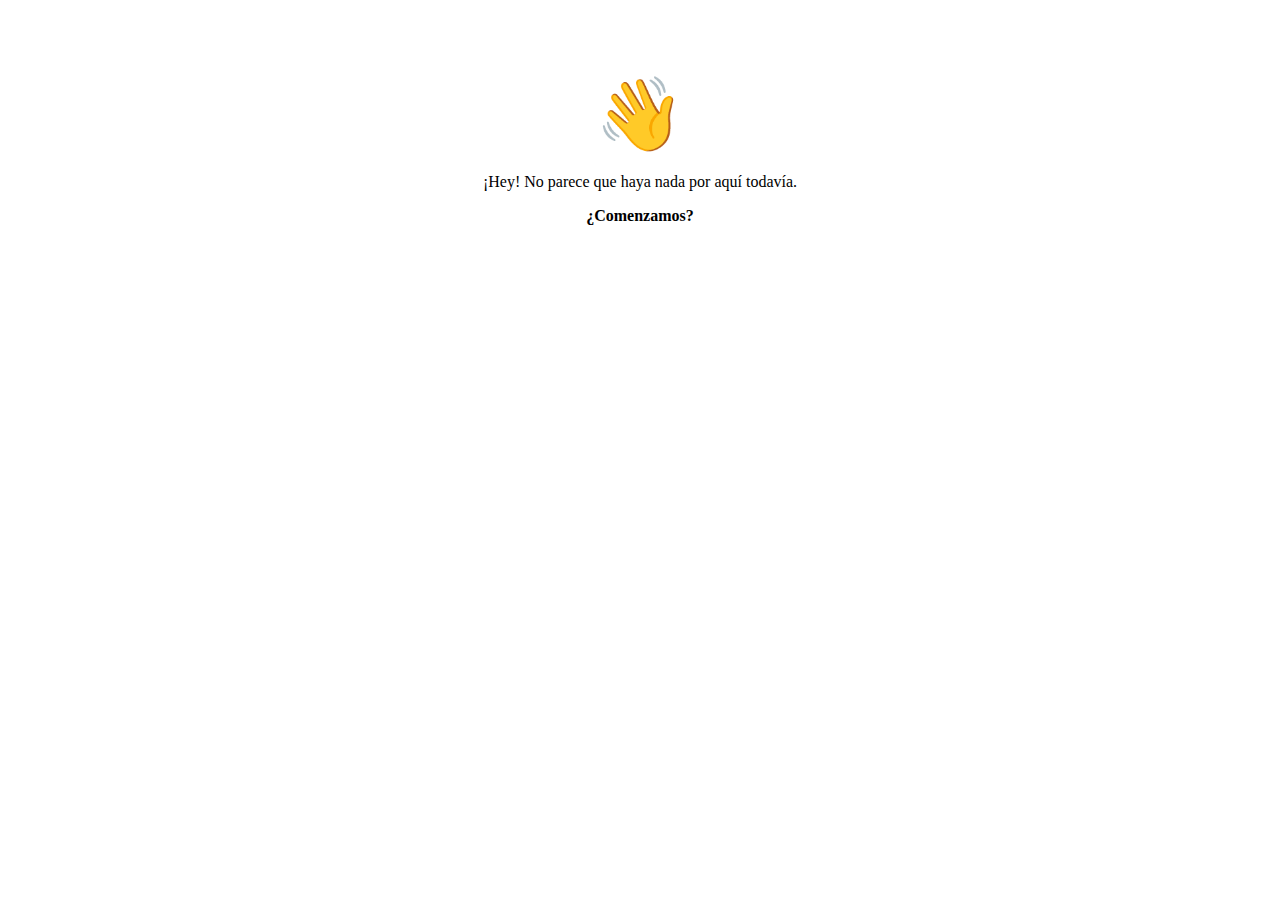
<file: src/main/resources/templates/index.html>
<!DOCTYPE html SYSTEM "http://www.thymeleaf.org/dtd/xhtml1-strict-thymeleaf-4.dtd">
<html xmlns="http://www.w3.org/1999/xhtml"
	xmlns:th="http://www.thymeleaf.org">
<head th:include="fragments/structure :: head" />
<body>

	<header th:replace="fragments/widgets :: header"></header>

	<div id="container">
		<div th:if="${posts}" class="timeline grid" th:include="fragments/widgets :: timeline" 
			data-masonry='{ "itemSelector": ".card", "gutter": 8, "horizontalOrder": true }'></div>
		<div th:unless="${posts}" style="text-align: center;">
			<p style="font-size: 72px; margin-bottom: 16px;">👋</p>
			<p>¡Hey! No parece que haya nada por aquí todavía.</p>
			<p style="font-weight: bold;">¿Comenzamos?</p>
		</div>
	</div>

</body>
</html>
</file>
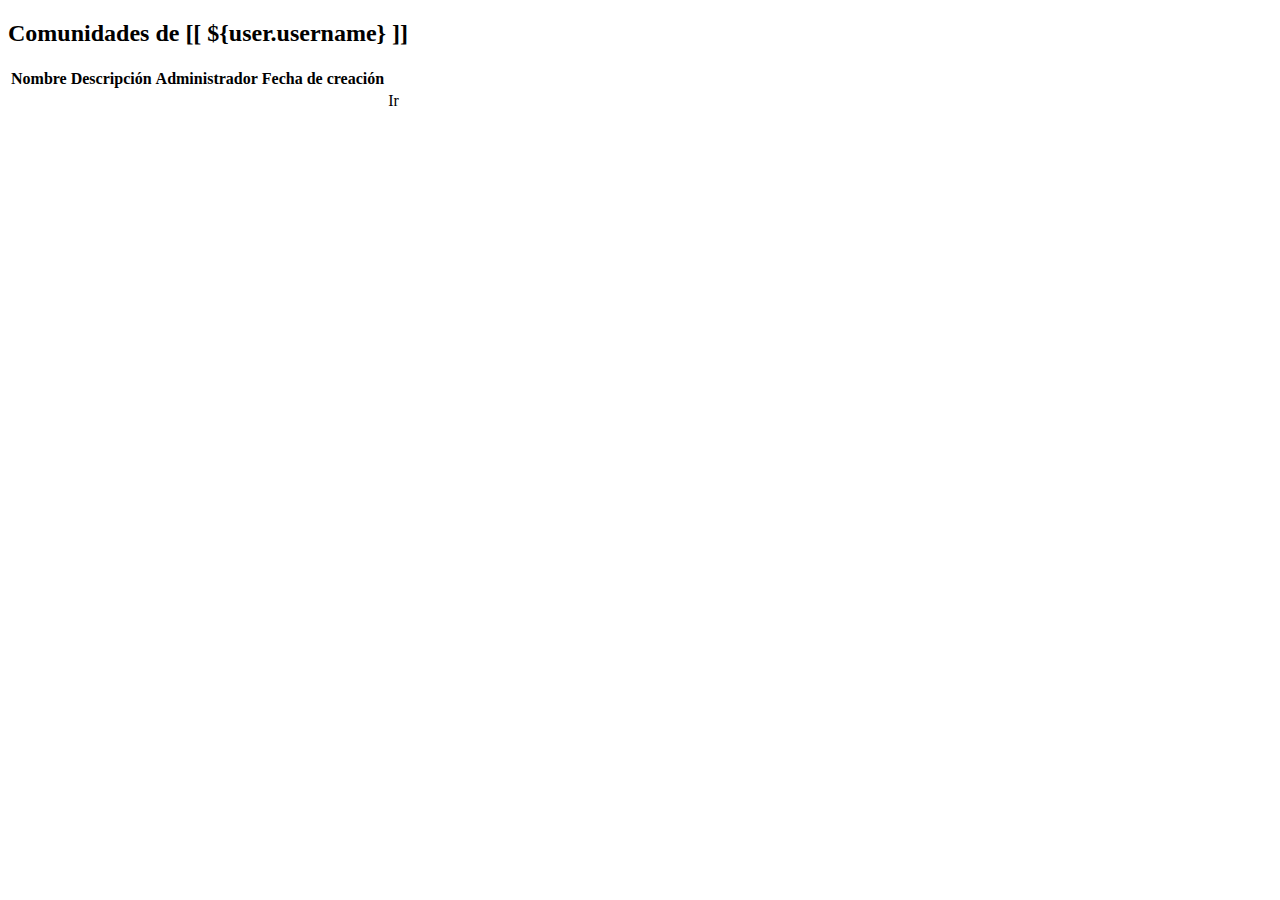
<file: src/main/resources/templates/communitiesList.html>
<!DOCTYPE html SYSTEM "http://www.thymeleaf.org/dtd/xhtml1-strict-thymeleaf-4.dtd">
<html xmlns="http://www.w3.org/1999/xhtml"
	xmlns:th="http://www.thymeleaf.org">
<head th:include="fragments/structure :: head" />
<body>

	<header th:replace="fragments/widgets :: header"></header>

	<div id="container">

		<h2>Comunidades de [[ ${user.username} ]]</h2>
	
		<table>
    		<thead>
    		<tr>
        		<th>Nombre</th>
        		<th>Descripción</th>
        		<th>Administrador</th>
        		<th>Fecha de creación</th>
    		</tr>
    		</thead>
    		<tbody>
    			<tr th:each="var : ${communities}">
        		<td th:text="${var.name}"></td>
        		<td th:text="${var.comm_description}"></td>
        		<td th:text="${var.admin_user.username}"></td>
        		<td th:text="${var.creation_date}"></td>
        		<td>
                    <a class="btn btn-warning" th:href="@{/community/@} + ${var.id}">Ir <i
                            class="fa fa-edit"></i></a>
                </td>
    		</tr>
    		</tbody>
		</table>
	</div>
	
</body>
</html>
</file>
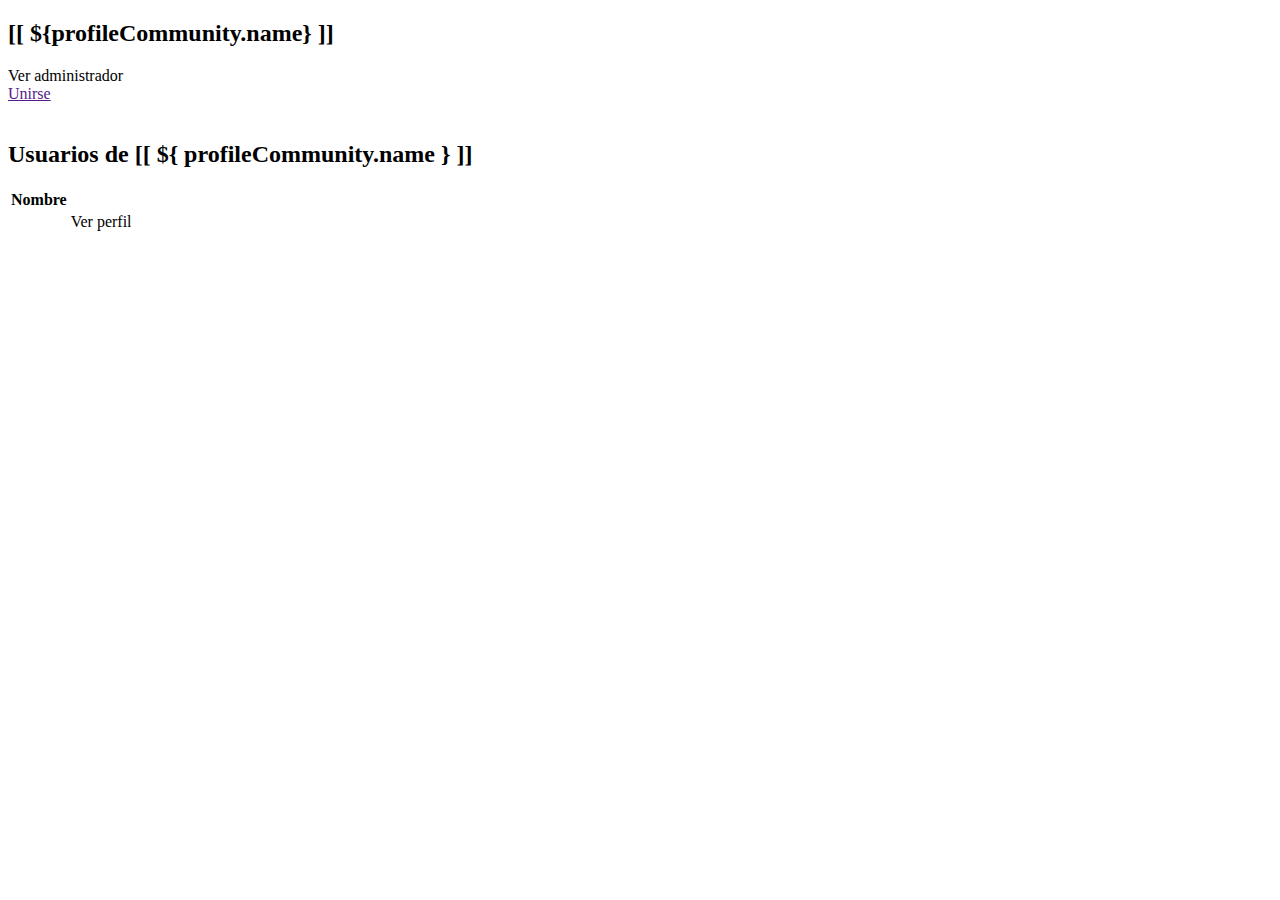
<file: src/main/resources/templates/community.html>
<!DOCTYPE html SYSTEM "http://www.thymeleaf.org/dtd/xhtml1-strict-thymeleaf-4.dtd">
<html xmlns="http://www.w3.org/1999/xhtml"
	xmlns:th="http://www.thymeleaf.org">
<head th:include="fragments/structure :: head" />
<body>

	<header th:replace="fragments/widgets :: header"></header>

	<div id="container">	

		<h2>[[ ${profileCommunity.name} ]]</h2>
		<p th:if="${ profileCommunity.comm_description }" th:text="${ profileCommunity.comm_description }"></p>
		
		<a th:href="@{/@} + ${admin}" >Ver administrador</a>
		<br>
		<a href=>Unirse</a>
		<br>
		<br>
		<div class="timeline grid" th:include="fragments/widgets :: timeline" 
		data-masonry='{ "itemSelector": ".card", "gutter": 8, "horizontalOrder": true}'></div>
		
		<h2>Usuarios de [[ ${ profileCommunity.name } ]]</h2>
	
		<table class="table" id="tableImport">
    		<thead>
    		<tr>
        		<th>Nombre</th>
    		</tr>
    		</thead>
    		<tbody>
    			<tr th:each="var : ${usersComm}">

        		<td th:text="${var.username}"></td>
        		<td>
                    <a class="btn btn-warning" th:href="@{/@} + ${var.username}">Ver perfil <i
                            class="fa fa-edit"></i></a>
                </td>
    		</tr>
    		</tbody>
		</table>
	</div>
	
</body>
</html>
</file>
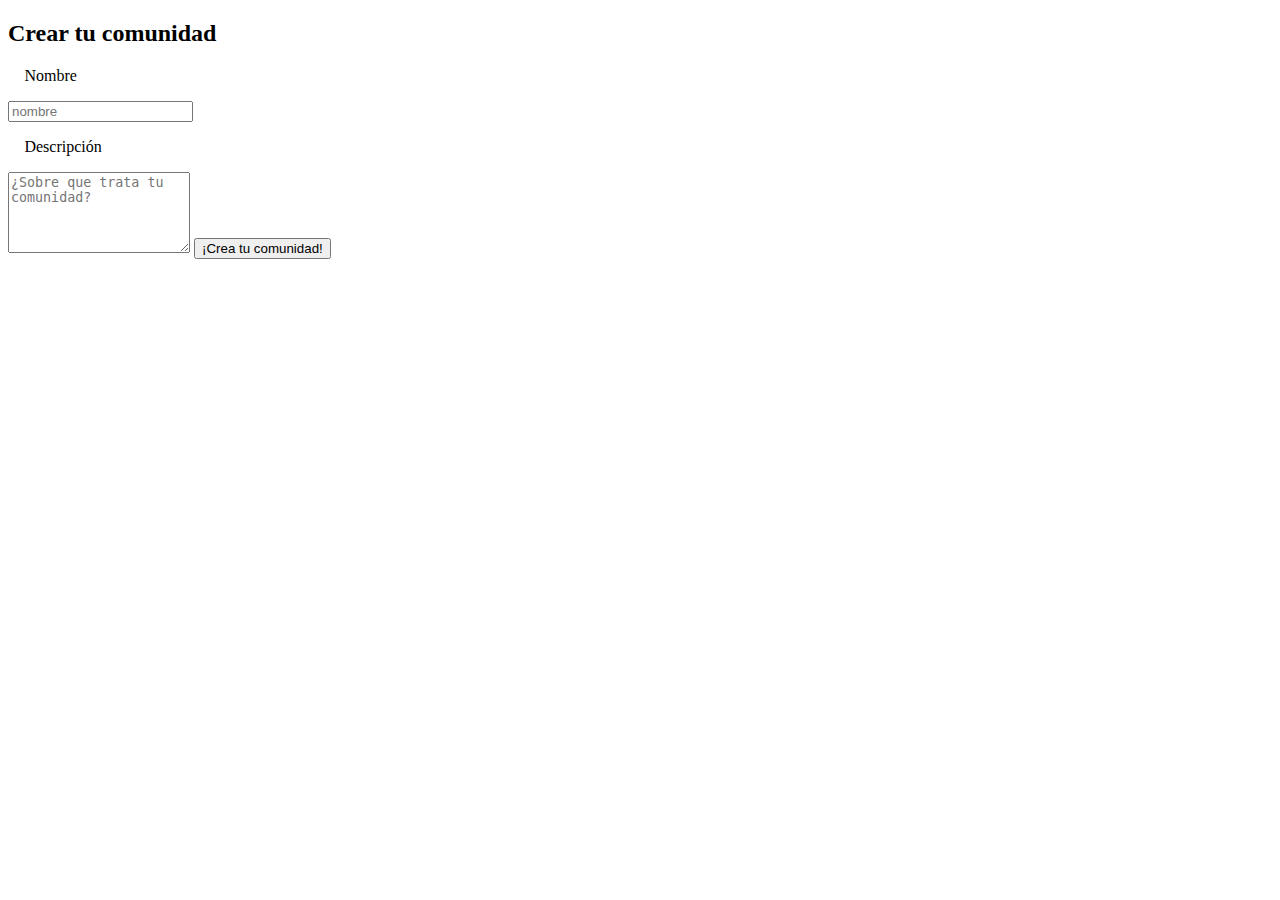
<file: src/main/resources/templates/create.html>
<!DOCTYPE html SYSTEM "http://www.thymeleaf.org/dtd/xhtml1-strict-thymeleaf-4.dtd">
<html xmlns="http://www.w3.org/1999/xhtml"
	xmlns:th="http://www.thymeleaf.org">
<head th:include="fragments/structure :: head" />
<body>

	<header th:replace="fragments/widgets :: header"></header>
	<div id="container">
		<h2>Crear tu comunidad</h2>
		<form action="/create" method="post">
		<input type="hidden" th:name="${_csrf.parameterName}" th:value="${_csrf.token}"/>
			<p class="required"> Nombre</p>
			<input type="text" name="name" placeholder="nombre" required />
			<p class="required"> Descripción</p>
			<textarea name="comm_description" rows=5 placeholder="¿Sobre que trata tu comunidad?" required></textarea>
			<input type="submit" value="¡Crea tu comunidad!" />
		</form>
	</div>
</body>
</html>
</file>
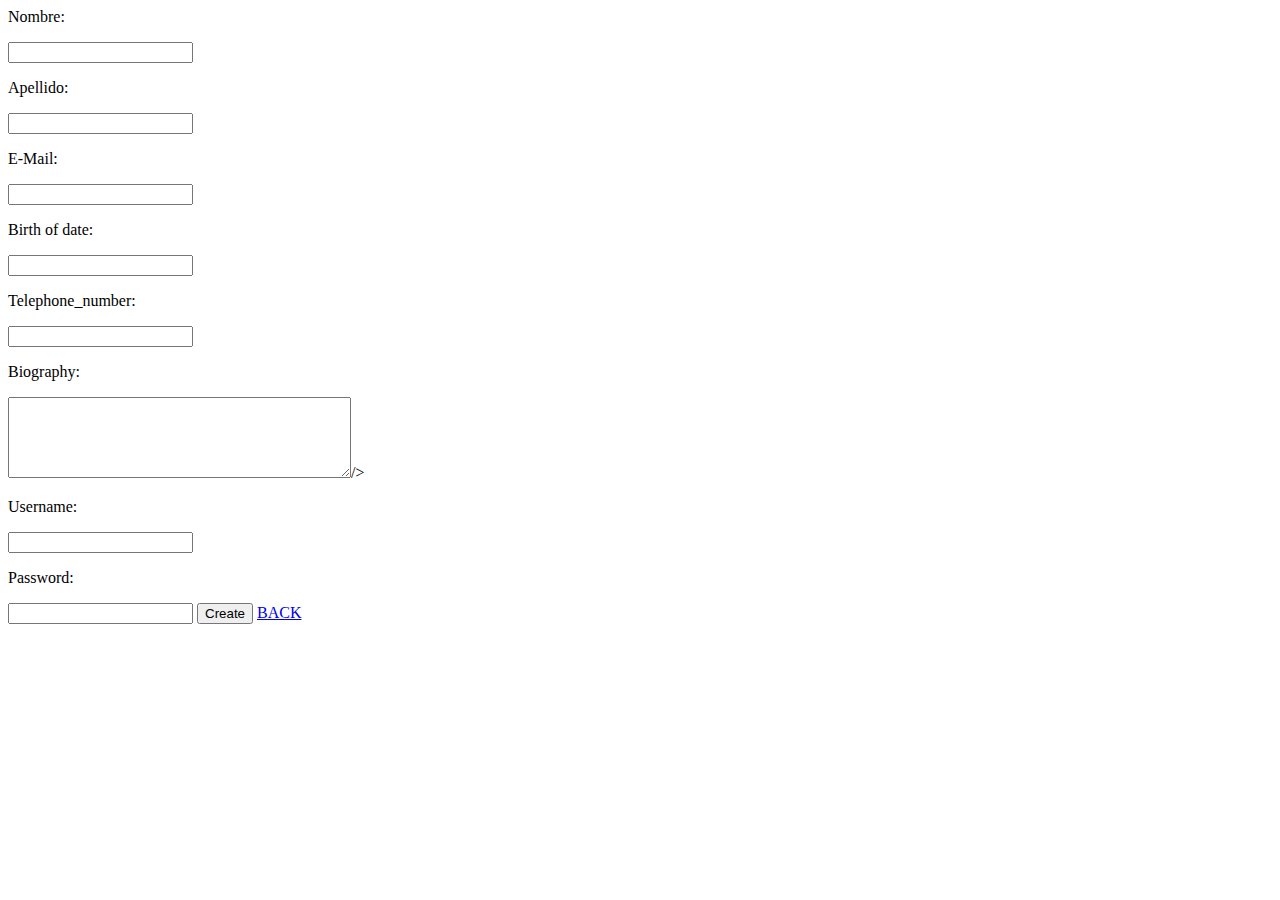
<file: src/main/resources/templates/create_account_template.html>
<html>
<body>
	<form action="/user">
		<p>Nombre: </p>
			<input type="text" name="firstName"/>
		<p>Apellido: </p>
			<input type="text" name="surname"/>
		<p>E-Mail: </p>
			<input type="text" name="e_mail"/>
		<p>Birth of date: </p>
			<input type="text" name="date_birth"/>
		<p>Telephone_number: </p>
			<input type="text" name="tl_number"/>
		<p>Biography: </p>
			<textarea name="bio" rows=5 cols=40></textarea>/>
		<p>Username: </p>
			<input type="text" name="username"/>
		<p>Password: </p>
			<input type="text" name="password"/>
			
		<input type="submit" value="Create"/>
		
		<a href="/">BACK</a>
	</form>
</body>
</html>
</file>
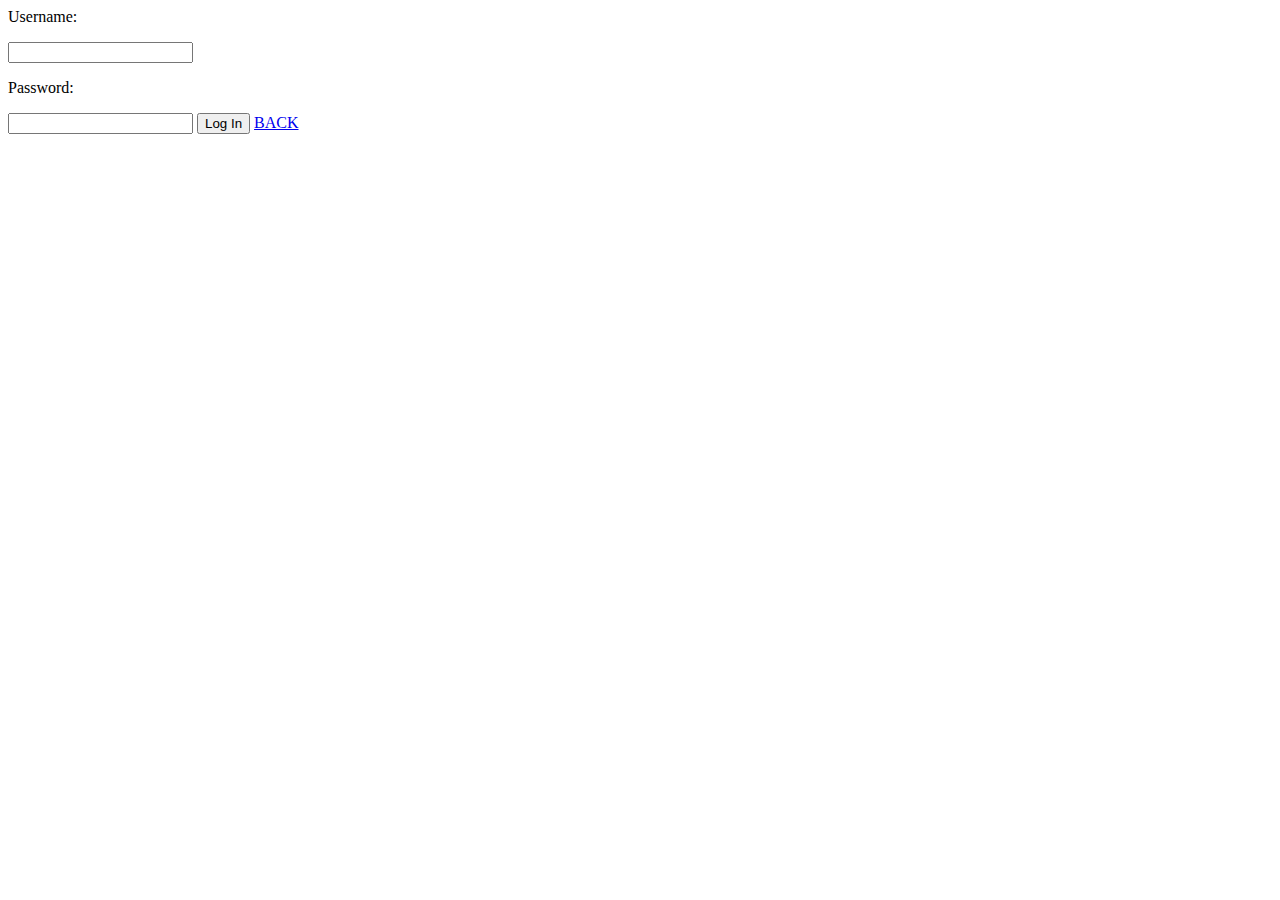
<file: src/main/resources/templates/login_template.html>
<html>
<body>

	<form action="user">
	
	<p> Username: </p><input type="text" name="username"/>
	
	<p> Password: </p><input type="text" name="password"/>
	
	<input type="submit" value="Log In"/>
	
	<a href="/">BACK</a>
	</form>

</body>
</html>
</file>
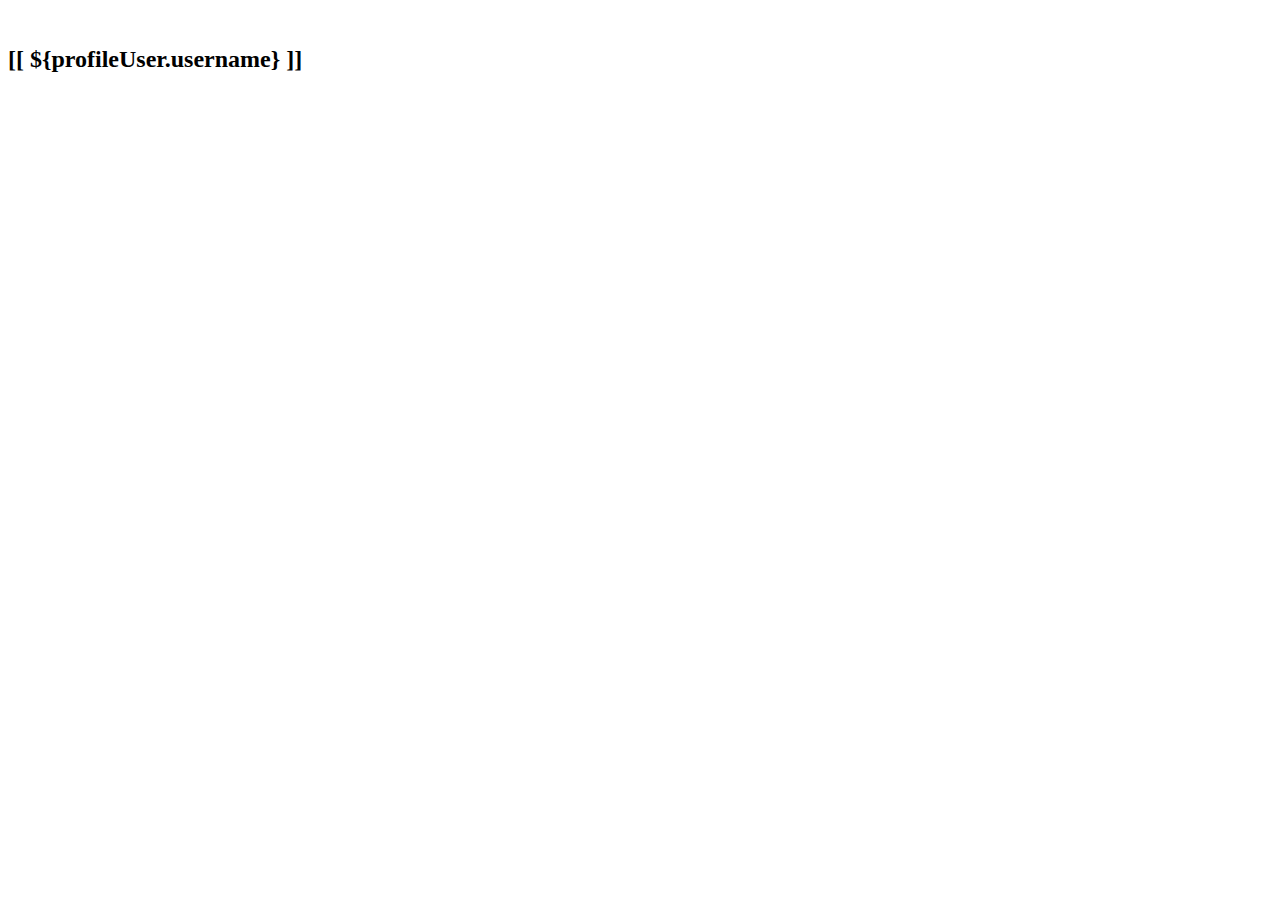
<file: src/main/resources/templates/profile.html>
<!DOCTYPE html SYSTEM "http://www.thymeleaf.org/dtd/xhtml1-strict-thymeleaf-4.dtd">
<html xmlns="http://www.w3.org/1999/xhtml"
	xmlns:th="http://www.thymeleaf.org">
<head th:include="fragments/structure :: head" />
<body>

	<header th:replace="fragments/widgets :: header"></header>

	<div id="container">	
		<div class="pfp">
			<img class="avatar" th:src="${'/users/'+profileUser.id+'/pfp'}">
			<div th:class="${ userId == profileUser.id } ? 'overlay' : 'hidden'">
				<i class="fa-solid fa-camera-retro"></i>
			</div>
		</div> 
		<h2>[[ ${profileUser.username} ]]</h2>
		<p th:if="${ profileUser.bio }" th:text="${ profileUser.bio }"></p>
		<div class="timeline grid" th:include="fragments/widgets :: timeline" 
		data-masonry='{ "itemSelector": ".card", "gutter": 8, "horizontalOrder": true}'></div>
	</div>
	
	<script>
		document.addEventListener("DOMContentLoaded", (e) => {
			let overlay = document.querySelector(".pfp>.overlay");
			let largePfp = overlay.parentElement.querySelector("img");
			let headerPfp = document.querySelector("header img.avatar");
			overlay.addEventListener("click", (e) => {
				var input = document.createElement('input');
				input.type = 'file';
				input.onchange = (e) => {  
					const formData = new FormData()
					formData.append('[[ ${_csrf.parameterName} ]]', '[[ ${_csrf.token} ]]');
					formData.append('imageFile', e.target.files[0]);
					fetch('/users/[[ ${userId} ]]/pfp', {
						method: 'PUT',
						body: formData
				  	}).then((res) => {
				  		if (res.ok) {
				  			largePfp.src += '?';
				  			headerPfp.src += '?';
				  		} else {
				  			alert("¡La foto no pudo subirse!");
				  		}
				  	}).catch(error => {
				  		alert("¡No se pudo conectar al servidor adecuadamente!");
				  	    console.error(error);
				    });
				};
				input.click();
			})
		});
	</script>

</body>
</html>
</file>
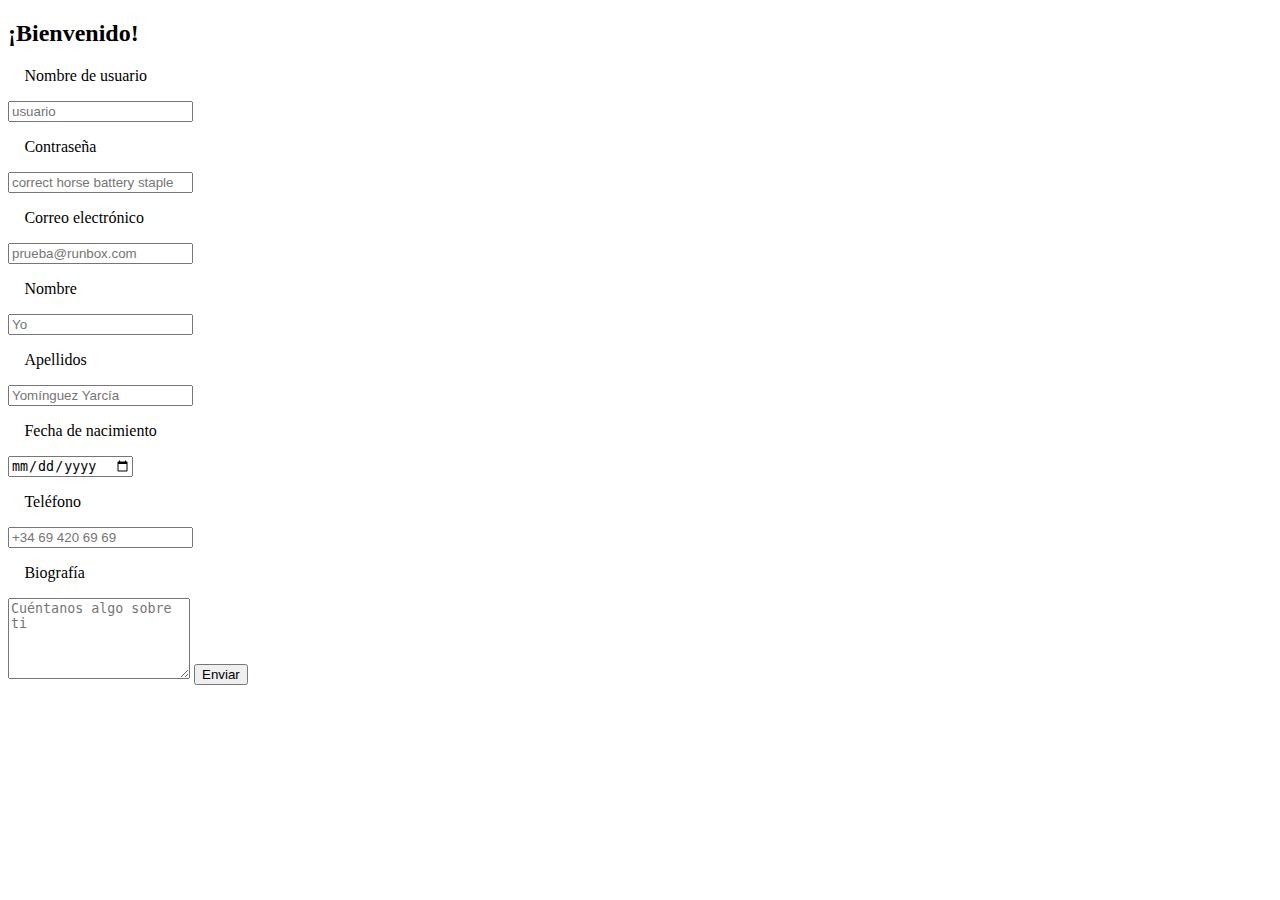
<file: src/main/resources/templates/signup.html>
<!DOCTYPE html SYSTEM "http://www.thymeleaf.org/dtd/xhtml1-strict-thymeleaf-4.dtd">
<html xmlns="http://www.w3.org/1999/xhtml"
	xmlns:th="http://www.thymeleaf.org">
<head th:include="fragments/structure :: head" />
<body>

	<header th:replace="fragments/widgets :: header"></header>

	<div id="container">
		<h2>¡Bienvenido!</h2>
		<form action="/signup" method="post">
			<input type="hidden" th:name="${_csrf.parameterName}" th:value="${_csrf.token}"/>

			<p class="required"> Nombre de usuario</p>
			<input type="text" name="username" placeholder="usuario" required />
			<p class="required"> Contraseña</p>
			<input type="password" name="password" placeholder="correct horse battery staple" required />
			<p class="required"> Correo electrónico</p>
			<input type="email" name="e_mail" placeholder="prueba@runbox.com" required />
			<p> Nombre</p>
			<input type="text" name="firstName" placeholder="Yo" />
			<p> Apellidos</p>
			<input type="text" name="surname" placeholder="Yomínguez Yarcía" />
			<p> Fecha de nacimiento</p>
			<input type="date" name="date_birth" />
			<p> Teléfono</p>
			<input type="text" name="tl_number" placeholder="+34 69 420 69 69" />
			<p> Biografía</p>
			<textarea name="bio" rows=5 placeholder="Cuéntanos algo sobre ti"></textarea>
			<input type="submit" value="Enviar" />
		</form>
	</div>

</body>
</html>
</file>
